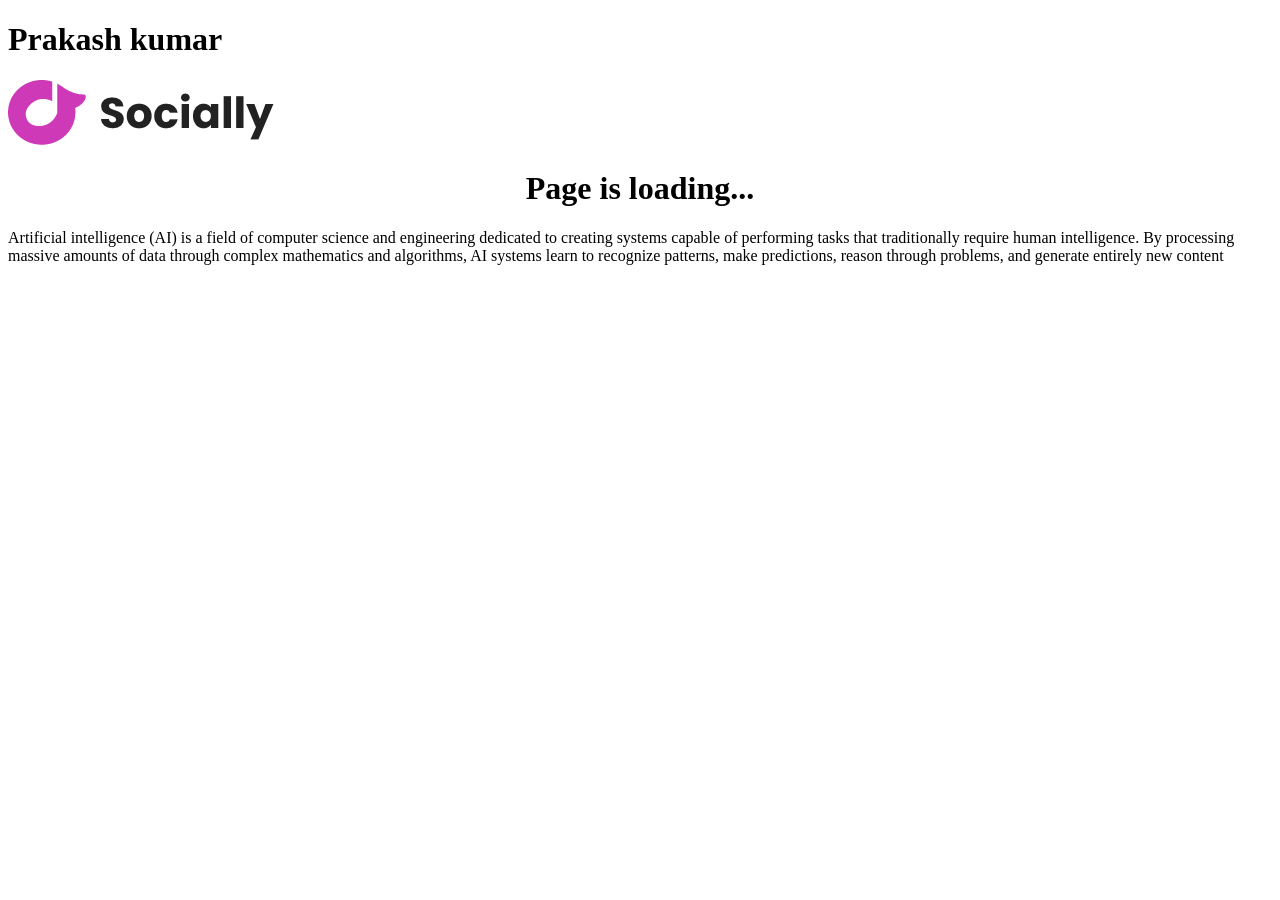
<file: index.html>
<!DOCTYPE html>
<html lang="en">
<head>
    <meta charset="UTF-8">
    <meta name="viewport" content="width=device-width, initial-scale=1.0">
    <title>Documents</title>
</head>
<body>
    <h1>Prakash kumar</h1>
    <img src="images/logo.png">
    <h1 align="center">Page is loading...</h1>
    <p>Artificial intelligence (AI) is a field of computer science and engineering dedicated to creating systems capable of performing tasks that traditionally require human intelligence. By processing massive amounts of data through complex mathematics and algorithms, AI systems learn to recognize patterns, make predictions, reason through problems, and generate entirely new content</p>
</body>
</html>
</file>
